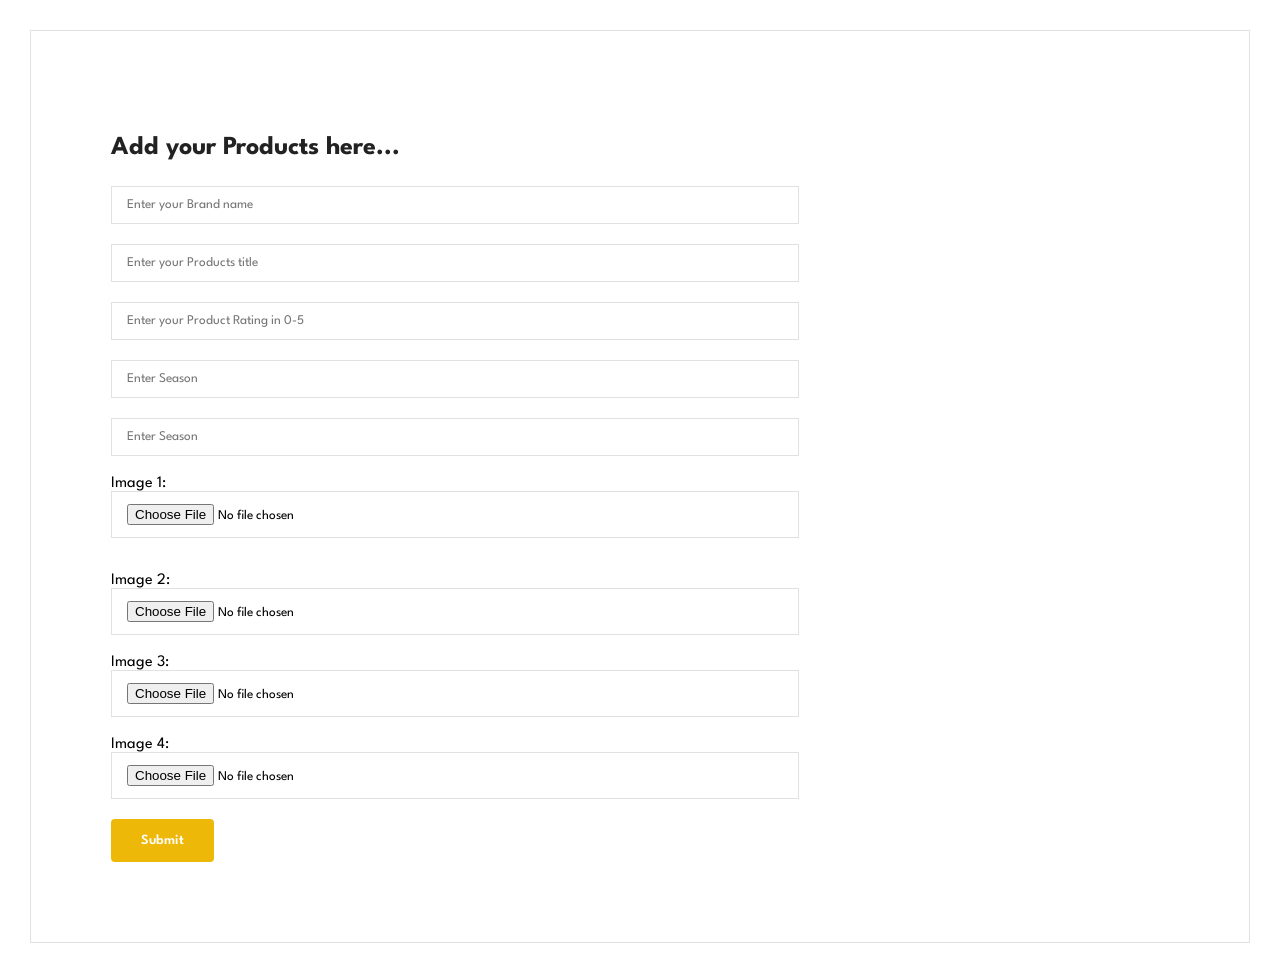
<file: Form.html>
<!DOCTYPE html>
<html>
  <head>
        <meta charset="UTF-8">
        <meta http-equiv="X-UA-Compatible" content="IE=edge">
        <meta name="viewport" content="width=device-width, initial-scale=1.0">
        <title>Black E-commerce/contact</title>
        
        <link rel="stylesheet" href="style.css">
    </head>
  <body>
        <section id="form-details">
          <form action="">
            <h2>Add your Products here...</h2>
            <input type="text" name="brand" placeholder="Enter your Brand name" required="">
            <input type="text" name="title" placeholder="Enter your Products title" required="">
            <input type="number" placeholder="Enter your Product Rating in 0-5" required="">
            <input type="text" placeholder="Enter Season" required="">
            <input type="text" placeholder="Enter Season" required="">
            <label>Image 1:</label>
            <input type="file" name="img1" required=""><br>
            <label>Image 2:</label>
            <input type="file" name="img2">
            <label>Image 3:</label>
            <input type="file" name="img3">
            <label>Image 4:</label>
            <input type="file" name="img4">
            <button class="normal" name="submit">Submit</button>
          </form>
        </section>
  </body>
</html>
</file>
<file: style.css>
@import url("https://fonts.googleapis.com/css2?family=Spartan:wght@100;200;300;400;500;600;700;800;900&display=swap");
* {
  margin: 0;
  padding: 0;
  box-sizing: border-box;
  font-family: "Spartan", sans-serif;
}

html {
  scroll-behavior: smooth;
}

/* Global Styles */

h1 {
  font-size: 50px;
  line-height: 64px;
  color: #222;
}

h2 {
  font-size: 46px;
  line-height: 54px;
  color: #222;
}

h4 {
  font-size: 20px;
  color: #222;
}

h6 {
  font-weight: 700;
  font-size: 12px;
}

p {
  font-size: 16px;
  color: #465b52;
  margin: 15px 0 20px 0;
}

.section-p1 {
  padding: 40px 80px;
}

.section-m1 {
  margin: 40px 0;
}

button.normal{
  font-size: 14px;
  font-weight: 600;
  padding: 15px 30px;
  color: #000;
  background: #fff;
  border: none;
  outline: none;
  cursor: pointer;
  border-radius: 10px;
  transition: 0.2s ease;
}

button.white{
  font-size: 13px;
  font-weight: 600;
  padding: 11px 18px;
  color: #fff;
  background: transparent;
  border: 1px solid #fff;
  outline: none;
  cursor: pointer;
  border-radius: 10px;
  transition: 0.2s ease;
}

body {
  width: 100%;
}

.logo{
  height: 40px;
  width: 140px;
}

/*header starts*/

#header{
  display: flex;
  align-items: center;
  justify-content: space-between;
  padding: 20px 70px;
  background: #E3E6F3;
  box-shadow: 0px 5px 15px rgb(0,0,0,0.06);
  z-index: 999;
  position: sticky;
  top: 0;
  left: 0;
}

#nav-bar{
  display: flex;
  align-items: center;
  justify-content: center;
}

ul#nav-bar li{
  list-style: none;
  padding: 0 20px;
  position: relative;
}

ul#nav-bar li a{
  text-decoration: none;
  font-size: 16px;
  font-weight: 600;
  color: #1a1a1a;
  transition: 0.3s ease;
}

ul#nav-bar li a:hover,
ul#nav-bar li a.active{
  color: #edb808;
}
ul#nav-bar li a.active::after,
ul#nav-bar li a:hover::after{
  content: "";
  width: 30%;
  height: 2px;
  background: #edb808;
  position: absolute;
  bottom: -4px;
  left: 20px;
}

#mobile{
  display: none;
  text-align: center;
}

#close{
  display: none;
}

/*home page*/

#hero{
  background: url('img/hero4.png');
  height: 90vh;
  width: 100%;
  background-size: cover;
  background-position: top 25% right 0;
  padding: 0 80px;
  display: flex;
  flex-direction: column;
  align-items: flex-start;
  justify-content: center;
}

#hero h4{
  padding-bottom: 15px;
}

#hero h1{
  color: #edb808;
}

#hero button{
  background-image: url('img/button.png');
  background-color: transparent;
  border: 0;
  color: #edb808;
  padding: 14px 80px 14px 65px;
  font-size: 20px;
  font-weight: 700;
  background-repeat: no-repeat;
  text-align: center;
}

#feature{
  display: flex;
  align-items: center;
  justify-content: space-between;
  flex-wrap: wrap;
}

#feature .fe-box{
  width: 180px;
  text-align: center;
  padding: 25px 15px;
  box-shadow: 20px 20px 30px rgb(0, 0, 0, 0.03);
  border: 1px solid #cce7de;
  border-radius: 4px;
  margin: 15px 0px;
}

#feature .fe-box{
  box-shadow: 10px 10px 54px rgb(70, 62, 221, 0.1);
}

#feature .fe-box img{
  width: 100%;
  margin-bottom: 10px;
}

#feature .fe-box h6{
  display: inline-block;
  padding: 9px 8px 6px 8px;
  line-height: 1;
  border-radius: 4px;
  color: #088178;
  background-color: #fddde4;
}

#feature .fe-box:nth-child(3) h6{
  background-color: #d1e8f2;
}

#feature .fe-box:nth-child(4) h6{
 background-color: #cdd4f8;
}

#feature .fe-box:nth-child(5) h6{
  background-color: #f6dbf6;
}

#feature .fe-box:nth-child(6) h6{
  background-color: #fff2e5;
}

#Product1{
  text-align: center;
}

#Product1 .pro-container{
  display: flex;
  justify-content: space-between;
  padding-top: 20px;
  flex-wrap: wrap;
}

#Product1 .pro{
  width: 23%;
  min-width: 250px;
  padding: 10px 12px;
  border: 1px solid #cce7de;
  cursor: pointer;
  box-shadow: 20px 20px 30px rgb(0,0,0,0.02);
  margin: 15px 0;
  transition: 0.2s ease;
  position: relative;
}

#Product1 .pro:hover{
  box-shadow: 20px 20px 30px rgb(0,0,0,0.06);
}

#Product1 .pro img{
  width: 100%;
  border-radius: 20px;
}

#Product1 .pro .dis{
  text-align: start;
  padding: 10px 0;
}

#Product1 .pro .dis span{
  color: #606063;
  font-size: 12px;
}

#Product1 .pro .dis h5{
  padding-top: 12px;
  color: #1a1a1a;
  font-size: 14px;
}

#Product1 .pro .dis i{
  size: 12px;
}

#Product1 .pro .dis h4{
  padding-top: 7px;
  color: #16fdbdca;
  font-size: 15px;
  font-weight: 700;
}

#Product1 .pro .cart{
  width: 40px;
  height: 40px;
  line-height: 40px;
  border-radius: 50px;
  background-color: #e8f6ea;
  color: #16fdbdca;
  border: 1px solid #cce7de;
  position: absolute;
  bottom: 20px;
  right: 10px;
}

#banner{
  display: flex;
  flex-direction: column;
  justify-content: center;
  align-items: center;
  text-align: center;
  background-image: url('img/banner/b2.jpg');
  width: 100%;
  height: 40vh;
  background-size: cover;
  background-position: center;
}

#banner h4{
  color: #fff;
  font-size: 16px;
}

#banner h2{
  color: #fff;
  font-size: 30px;
  padding: 10px 0;
}

#banner h2 span{
  color: #ff0000;
}

#banner button:hover{
  background: #edb808;
  color: #fff;
}

#sm-banner{
  display: flex;
  justify-content: space-between;
  flex-wrap: wrap;
}

#sm-banner .banner-box{
  display: flex;
  flex-direction: column;
  justify-content: center;
  align-items: flex-start;
  background-image: url('img/banner/b17.jpg');
  min-width: 480px;
  height: 50vh;
  background-size: cover;
  background-position: center;
  padding: 30px;
}
#sm-banner .banner-box2{
  background-image: url(img/banner/b10.jpg);
}


#sm-banner h4{
  color: #fff;
  font-size: 20px;
  font-weight: 500;
}

#sm-banner h2{
  color: #fff;
  font-size: 28px;
  font-weight: 800;
}

#sm-banner span{
  color: #fff;
  font-size: 14px;
  font-weight: 500;
  padding-bottom: 15px;
}

#sm-banner .banner-box:hover button{
  background: #edb808;
  border: 1px solid #edb808;
}

#banner3{
  display: flex;
  justify-content: space-between;
  flex-wrap: wrap;
  padding: 0 40px;
}

#banner3 .banner-box{
  display: flex;
  flex-direction: column;
  justify-content: center;
  align-items: flex-start;
  background-image: url('img/banner/b7.jpg');
  min-width: 30%;
  height: 30vh;
  background-size: cover;
  background-position: center;
  padding: 20px;
  margin-bottom: 20px;
} 

#banner3 .banner-box2{
  background-image: url('img/banner/b4.jpg');
}

#banner3 .banner-box3{
    background-image: url('img/banner/b18.jpg');
}

#banner3 h2{
  color: #fff;
  font-size: 22px;
  font-weight: 900;
}

#banner3 h3{
  color: #ff0000;
  font-size: 15px;
  font-weight: 800;
}

#newsletter{
  display: flex;
  justify-content: space-between;
  flex-wrap: wrap;
  align-items: center;
  background-image: url('img/banner/b14.png');
  background-repeat: no-repeat;
  background-position: 20% 30%;
  background-color: #041e42;
}

#newsletter h4{
  color: #fff;
  font-size: 22px;
  font-weight: 800;
}

#newsletter p{
  color: #818ae0;
  font-size: 14px;
  font-weight: 600;
}

#newsletter span{
  color: #d6f123;
}

#newsletter .form{
  display: flex;
  width: 40%;
}
#newsletter input {
  height: 3.125rem;
  width: 100%;
  padding: 0 1.25em;
  font-size: 14px;
  border: 1px solid transparent;
  border-radius: 4px;
  outline: none;
  border-top-right-radius: 0;
  border-bottom-right-radius: 0;
}

#newsletter button{
  background-color: #edb808;
  color: #fff;
  white-space: nowrap;
  border-radius: 4px;
  border-top-left-radius: 0;
  border-bottom-left-radius: 0;
}

footer{
  display: flex;
  justify-content: space-between;
  flex-wrap: wrap;
}

footer .col{
  display: flex;
  flex-direction: column;
  align-items: flex-start;
  margin-bottom: 20px;
}

footer .logo{
  margin-bottom: 20px;
}

footer h4{
  font-size: 14px;
  padding-bottom: 20px;[]
}

footer p{
  font-size: 13px;
  margin: 0 0 8px 0;
}

footer a{
  font-size: 13px;
  margin-bottom: 10px;
  text-decoration: none;
  color: #222;
}

footer .follow{
  margin-top: 20px;
}

footer .follow i{
  color: #222000;
  padding-right: 4px;
  cursor: pointer;
}

footer .follow i:hover,
footer .col a:hover{
  color: #edb808;
}

footer .install img{
  margin: 10px 0 15px 0;
}
footer .install .row img{
  border: 1px solid #b7bbbb;
  border-radius: 6px;
}

footer .install .row:hover img{
  border: 1px solid #edb808;
  box-shadow: 1px 1px 4px #fcfcfc;
}

footer .copyright{
  width: 100%;
  text-align: center;
}

/*shop page*/
#page-header{
  background-image: url('img/banner/b1.jpg');
  height: 40vh;
  width: 100%;
  background-size: cover;
  display: flex;
  justify-content: center;
  text-align: center;
  flex-direction: column;
  padding: 14px;
}

#page-header h2,#page-header p{
  color: #fff;
}

#pagination{
  text-align: center;
}

#pagination a{
  text-decoration: none;
  color: #fff;
  padding: 5px 8px;
  border-radius: 4px;
  background-color: #edb808;
  font-weight: 400;
}

#pagination a i{
  font-size: 8px;
  font-weight: 400;
}
/*single product*/
#prodetails{
  display: flex;
  margin-top: 20px;
}

#prodetails .single-pro-img{
  width: 40%;
  margin-right: 50px;
}

.small-img-group{
  display: flex;
  justify-content: space-between;
}

.small-img-col{
  flex-basis: 24%;
  cursor: pointer;
}

#prodetails .single-pro-details{
  width: 50%;
  padding-top: 30px;
}

#prodetails .single-pro-details h4{
  padding: 40px 0 20px 0;
}

#prodetails .single-pro-details h2{
  font-size: 26px;
}

#prodetails .single-pro-details select{
  display: block;
  padding: 5px 10px;
  margin-bottom: 10px;
}

#prodetails .single-pro-details input{
  height: 47px;
  width: 50px;
  padding-left: 10px;
  font-size: 16px;
  margin-right: 10px;
}

#prodetails .single-pro-details select:focus,#prodetails .single-pro-details input:focus{
  outline: none;
}

#prodetails .single-pro-details button{
  background: #edb808;
  color: #fff;
}

#prodetails .single-pro-details span{
  line-height: 25px;
}

/*blog page*/

#page-header.blog-header{
  background-image: url('img/banner/b19.jpg');
}

#blog{
  padding: 150px 150px 0 150px;
}

#blog .blog-box{
  display: flex;
  align-items: center;
  width: 100%;
  position: relative;
  padding-bottom: 90px;
}

#blog .blog-img{
  width: 50%;
  margin-right: 40px;
}

#blog img{
  width: 100%;
  height: 300px;
  object-fit: cover;
}

#blog .blog-details{
  width: 50%;
}

.blog2{
  margin-top: -90px;
}

#blog .blog-details a{
  text-decoration: none;
  font-size: 11px;
  color: #000;
  font-weight: 700;
  position: relative;
  transition: 0.3s;
}

#blog .blog-details a::after{
  content: "";
  width: 50px;
  height: 1px;
  background-color: #000;
  top: 4px;
  right: -60px;
  position: absolute;
}

#blog .blog-details a:hover{
  color: #edb808;
}

#blog .blog-details a:hover::after{
  background-color: #edb808;
}

#blog .blog-box h1{
  position: absolute;
  top: -40px;
  font-size: 70px;
  font-weight: 700;
  color: #c9cbce;
  z-index: -9;
}

/*about page*/
#page-header.about-header{
  background-image: url('img/about/banner.png');
}

#about-head{
  display: flex;
  align-items: center;
}

#about-head img{
  width: 50%; 
  height: auto;
}

#about-head div{
  padding-left: 40px;
}

#about-app{
  text-align: center;
}

#about-app .video{
  width: 70%;
  height: 100%;
  margin: 30px auto 0 auto;
}

#about-app .video video{
  width: 100%;
  height: 100%;
  border-radius: 20px;
}

/*contact page*/
#contact-details{
  display: flex;
  align-items: center;
  justify-content: space-between;
}

#contact-details .details{
  width: 40%;
}

#contact-details .details span,
#form-details form span{
  font-size: 12px;
}

#contact-details .details h2,
#form-details form h2{
  font-size: 26px;
  line-height: 35px;
  padding: 20px 0;
}

#contact-details .details h3{
  font-size: 16px;
  padding-bottom: 15px;
}

#contact-details .details li{
  list-style: none;
  display: flex;
  padding: 10px 0;
}

#contact-details .details li i{
  font-size: 14px;
  padding-right: 22px;
}

#contact-details .details li p{
  margin: 0;
  font-size: 14px;
}

#contact-details .map{
  width: 55%;
  height: 400px;
}

#contact-details .map iframe{
  width: 100%;
  height: 100%;
}

#form-details{
  display: flex;
  justify-content: space-between;
  margin: 30px;
  padding: 80px;
  border: 1px solid #e1e1e1;
}
#form-details form{
  width: 65%;
  display: flex;
  flex-direction: column;
  align-items: flex-start;
}

#form-details form input,
#form-details form textarea{
  width: 100%;
  padding: 12px 15px;
  outline: none;
  margin-bottom: 20px;
  border: 1px solid #e1e1e1;
}

#form-details form button{
  background-color: #edb808;
  color: #fff;
  border-radius: 4px;
}

#form-details .people div{
  margin-bottom: 25px;
  display: flex;
  flex-direction: flex-start;
}

#form-details .people div img{
  width: 65px;
  height: 65px;
  object-fit: cover;
  padding-right: 15px;
}

#form-details .people div p{
  font-size: 13px;
  line-height: 25px;
  margin: 0;
}

#form-details .people div p span{
  font-size: 16px;
  display: block;
  font-weight: 600;
  color: #000;
}

/*cart*/
#cart{
  overflow-x: auto;
}

#cart table{
  width: 100%;
  border-collapse: collapse;
  white-space: nowrap;
}

#cart table img{
  width: 70px;
}

#cart table td:nth-child(1),
#cart table th:nth-child(1){
  width: 100px;
  text-align: center;
}

#cart table td:nth-child(2),
#cart table th:nth-child(2){
  width: 150px;
  text-align: center;
}

#cart table td:nth-child(3),
#cart table th:nth-child(3){
  width: 250px;
  text-align: center;
}

#cart table td:nth-child(4),
#cart table td:nth-child(5),
#cart table td:nth-child(6),
#cart table th:nth-child(4),
#cart table th:nth-child(5),
#cart table th:nth-child(6){
  width: 150px;
  text-align: center;
}

#cart table td:nth-child(5) input{
  width: 70px;
  padding: 10px 5px 10px 15px;
}

#cart table thead{
  border: 1px solid #e2e9e1;
  border-left: none;
  border-right: none;
}

#cart table thead th{
  font-weight: 700;
  text-transform: uppercase;
  font-size: 13px;
  padding: 18px 0;
  padding-left: 30px;
}

#cart table tbody tr td{
  padding-top: 15px;
}

#cart table tbody td{
  font-size: 13px;
  padding-left: 30px;
}

#cart-add{
  display: flex;
  flex-wrap: wrap;
  justify-content: space-between;
}

.coupon{
  width: 50%;
  margin-bottom: 30px;
}

.coupon h3,
.subtotal h3{
  padding-bottom: 15px;
}

.coupon input{
  padding: 10px 20px;
  outline: none;
  width: 60%;
  margin-right: 10px;
  border: 1px solid #e2e9e1;
}

.coupon button,
.subtotal button{
  background-color: #edb808;
  color: #fff;
  border-radius: 4px;
  padding: 12px 20px;
}

.subtotal{
  width: 50%;
  margin-bottom: 30px;
  border: 1px solid #e2e9e1;
  padding: 30px;
}

.subtotal table{
  width: 100%;
  margin-bottom: 20px;
  border-collapse: collapse;
}

.subtotal table td{
  width: 50%;
  border: 1px solid #e2e9e1;
  padding: 10px;
  font-size: 13px;
}

/*Share Button*/
.share-icons {
    display: flex;
    align-items: center;
}

.share-icons a i{
    margin-right: 10px;
    color: #333;
    text-decoration: none;
    font-size: 20px;
}
/* start media query */
@media (max-width: 799px) {
  .on {
    /* This is a class selector. Please provide appropriate styles for the class here */
  }

  .section-p1 {
    padding: 40px 40px;
  }

  #nav-bar {
    display: flex;
    flex-direction: column;
    align-items: flex-start;
    justify-content: flex-start;
    right: -300px;
    top: 0;
    position: fixed;
    height: 100vh;
    width: 300px;
    background-color: #E3E6F3;
    box-shadow: 0 40px 60px rgba(0, 0, 0, 0.2);
    padding: 80px 0 0 10px;
    transition: 0.3s;
  }

  #nav-bar.active {
    right: 0px;
  }

  #nav-bar li {
    margin-bottom: 25px;
  }

  #mobile {
    display: flex;
    align-items: center;
  }

  #mobile i {
    color: #1a1a1a;
    font-size: 24px;
    padding-left: 20px;
  }

#shake{
color: #222;
transition: 0.3s;
}

#shake:hover{
color: #edb808;
}

#shake.active{
	color: transparent;
	cursor-event: none;
}

#shake.active:hover{
	color: transparent;
	cursor-pointer:none;
}

  #close {
    display: initial;
    position: absolute;
    color: #222;
    top: 30px;
    left: 30px;
    font-size: 24px;
  }

  #lg-bag {
    display: none;
  }

  #hero {
    height: 70vh;
    padding: 0 80px;
    background-position: top 30% right 30%;
  }

  #feature {
    justify-content: center;
  }

  #feature .fe-box {
    margin: 15px 15px;
  }

  #Product1 .pro-container {
    justify-content: center;
  }

  #Product1 .pro {
    margin: 15px;
  }

  #banner {
    height: 20vh;
  }

  #sm-banner .banner-box {
    min-width: 100%;
    height: 30vh;
  }

  #banner3 {
    padding: 0 40px;
  }

  #banner3 .banner-box {
    width: 28%;
  }

  #newsletter .form {
    width: 70%;
  }
  
  /*contact page*/
  #form-details{
    padding: 40px;
  }
  
  #form-details form{
    width: 50%;
  }
  
}

/*post title*/
.post-title h4 {
  transform: translateX(24px);
  margin: 8px 0;
  color: #00ad7d;
}

.post-title h6 {
  transform: translateX(16px);
  margin: 4px 0;
  color: #16fdbdca;
}

@media (max-width: 477px) {
  .on {
    /* This is a class selector. Please provide appropriate styles for the class here */
  }

  #header {
    padding: 10px 30px;
  }

  .section-p1 {
    padding: 20px;
  }

  h1 {
    font-size: 38px;
  }

  h2 {
    font-size: 32px;
  }

  #hero {
    padding: 0 20px;
    background-position: 55%;
  }

  #feature {
    justify-content: space-between;
  }

  #feature .fe-box {
    margin: 0 0 15px 0;
    width: 155px;
  }

  #Product1 .pro {
    width: 100%;
  }

  #banner {
    height: 40vh;
  }

  #sm-banner .banner-box {
    height: 40vh;
  }

  #sm-banner .banner-box2 {
    margin-top: 10px;
  }

  #banner3 {
    padding: 0 20px;
  }

  #banner3 .banner-box {
    width: 100%;
  }

  #newsletter {
    padding: 20px 40px;
  }

  #newsletter .form {
    width: 100%;
  }

  footer .copyright {
    text-align: start;
  }
  
  /*single product*/
  
  #prodetails{
    display: flex;
    flex-direction: column;
  }
  
  #prodetails .single-pro-img{
    width: 100%;
    margin-right: 0;
  }
  
  #prodetails .single-pro-details{
    width: 100%;
  }
  
  /*blog page*/
  #blog{
    padding: 100px 20px 0 20px;
  }
  
  #blog .blog-box{
    display: flex;
    flex-direction: column;
    align-items: flex-start;
  }
  
  #blog .blog-img{
    width: 100%;
    margin-right: 0px;
    margin-bottom: 30px;
  }
  
  
 #blog .blog-details{
  width: 100%;
}

/*about head*/
#about-head{
  flex-direction: column;
}

#about-head img{
  width: 100%;
  margin-bottom: 10px;
}

#about-head div{
  padding-left: 0;
  margin: 0 auto;
}

#about-app .video{
  width: 100%;
}

/*contact page*/
 #contact-details{
   flex-direction: column;
 }
 
 #contact-details .details{
   width: 100%;
   margin-bottom: 30px;
 }
 
 #contact-details .map{
   width: 100%;
 }
 
 #form-details{
   margin: 10px;
   padding: 30px 10px;
   flex-wrap: wrap;
 }
 
 #form-details form{
   width: 100%;
   margin-bottom: 30px;
 }
 
 /*cart*/
 #cart-add{
   flex-direction: column;
 }
 
 .coupon{
   width: 100%;
 }
 
 .subtotal{
   width: 100%;
   padding: 20px;
 }
 
 /*Post Title*/
 .post-title h4 {
  transform: translateX(24px);
  margin: 8px 0;
  color: #00ad7d;
}

.post-title h6 {
  transform: translateX(16px);
  margin: 4px 0;
  color: #16fdbdca;
}
}
</file>
